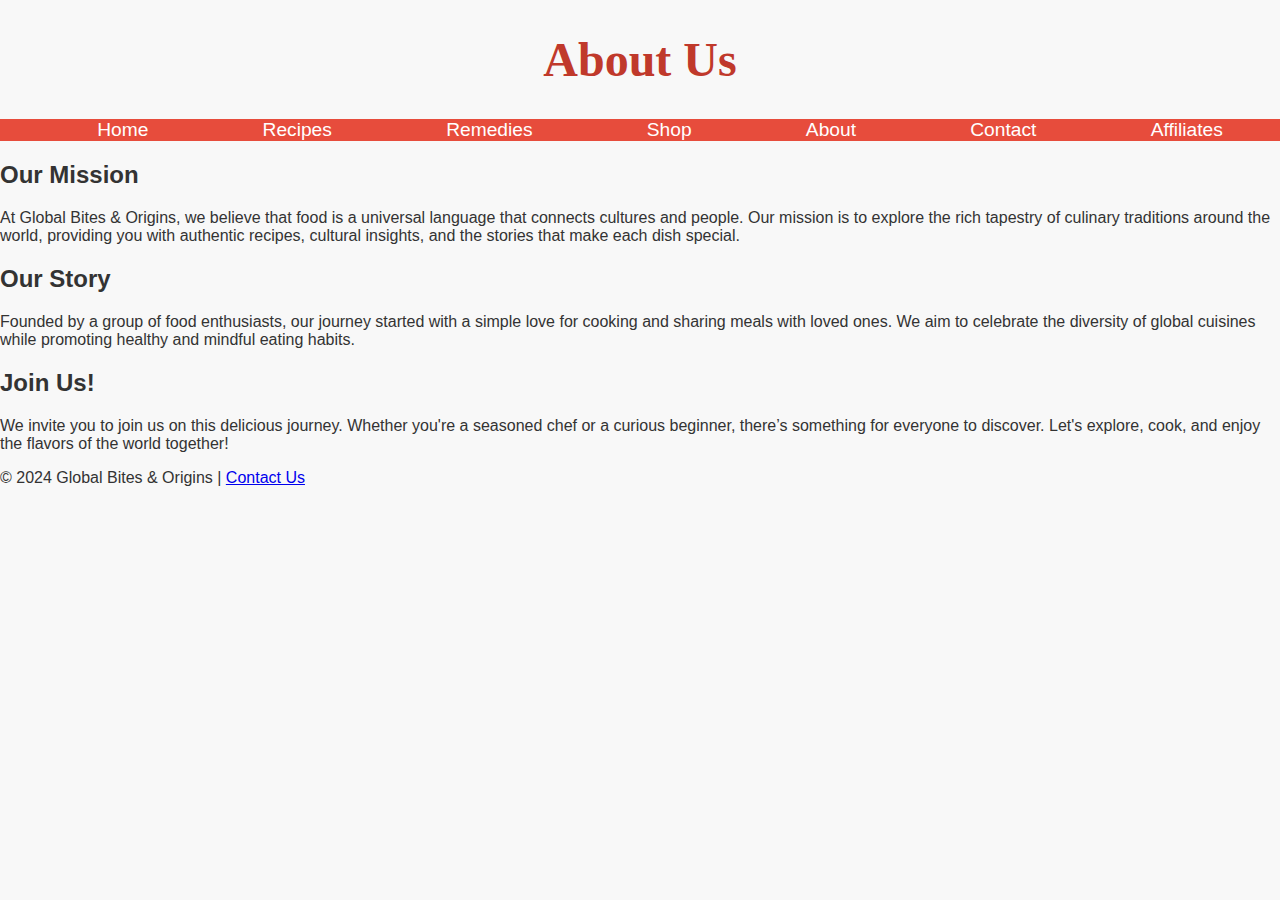
<file: about.html>
<!DOCTYPE html>
<html lang="en">
  <head>
    <meta charset="UTF-8" />
    <meta name="viewport" content="width=device-width, initial-scale=1.0" />
    <title>About Us - Global Bites & Origins</title>
    <link rel="stylesheet" href="css/styles.css" />
  </head>
  <body>
    <header>
      <h1 class="headline">About Us</h1>
      <nav>
        <ul>
          <li><a href="index.html">Home</a></li>
          <li><a href="recipes.html">Recipes</a></li>
          <li><a href="remedies.html">Remedies</a></li>
          <li><a href="shop.html">Shop</a></li>
          <li><a href="about.html">About</a></li>
          <li><a href="contact.html">Contact</a></li>
          <li><a href="affiliate.html">Affiliates</a></li>
        </ul>
      </nav>
    </header>

    <section>
      <h2>Our Mission</h2>
      <p>
        At Global Bites & Origins, we believe that food is a universal language
        that connects cultures and people. Our mission is to explore the rich
        tapestry of culinary traditions around the world, providing you with
        authentic recipes, cultural insights, and the stories that make each
        dish special.
      </p>

      <h2>Our Story</h2>
      <p>
        Founded by a group of food enthusiasts, our journey started with a
        simple love for cooking and sharing meals with loved ones. We aim to
        celebrate the diversity of global cuisines while promoting healthy and
        mindful eating habits.
      </p>

      <h2>Join Us!</h2>
      <p>
        We invite you to join us on this delicious journey. Whether you're a
        seasoned chef or a curious beginner, there’s something for everyone to
        discover. Let's explore, cook, and enjoy the flavors of the world
        together!
      </p>
    </section>

    <footer>
      <p>
        &copy; 2024 Global Bites & Origins |
        <a href="contact.html">Contact Us</a>
      </p>
    </footer>

    <script src="js/scripts.js"></script>
  </body>
</html>
</file>
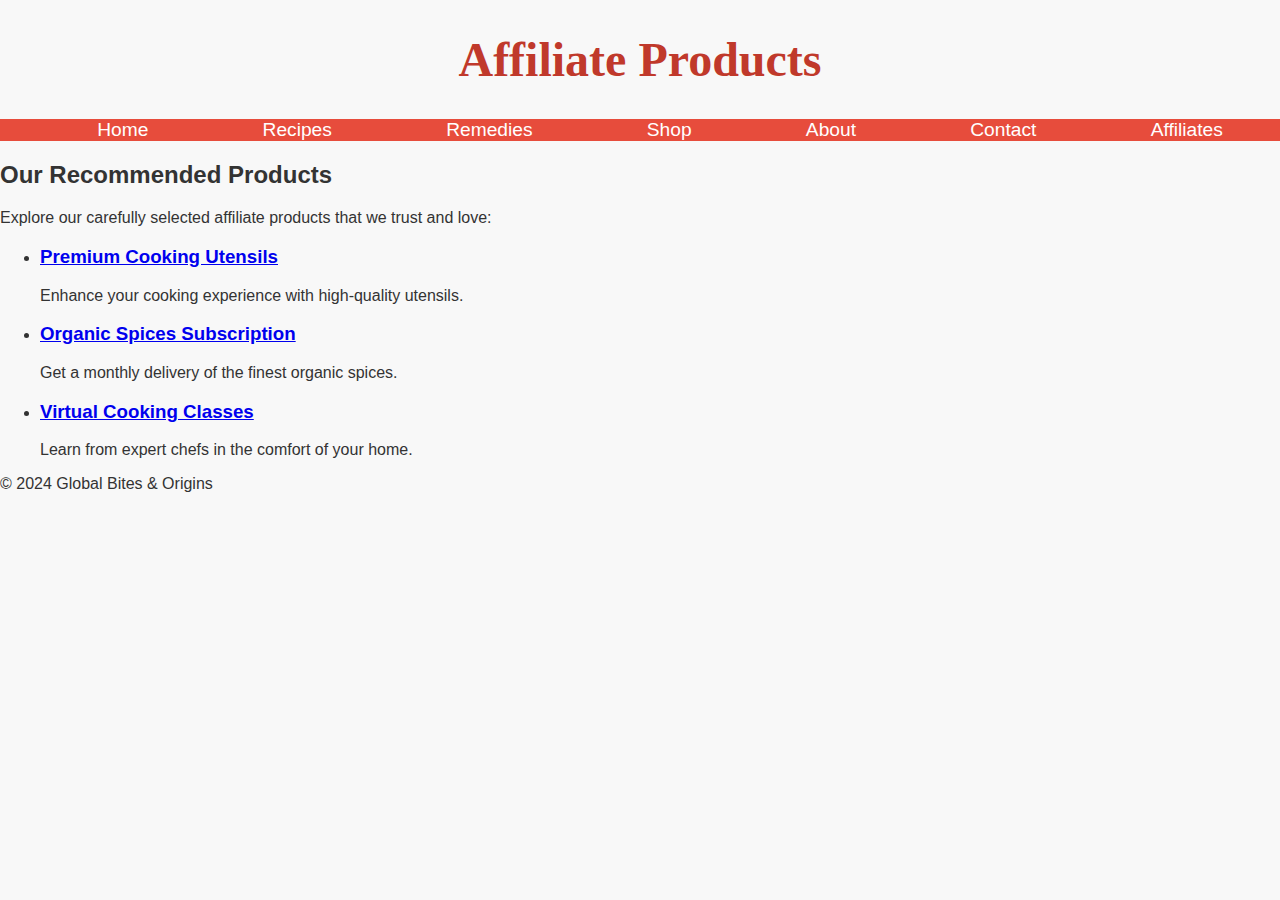
<file: affiliate.html>
<!DOCTYPE html>
<html lang="en">
  <head>
    <meta charset="UTF-8" />
    <meta name="viewport" content="width=device-width, initial-scale=1.0" />
    <title>Affiliate Products - Global Bites & Origins</title>
    <link rel="stylesheet" href="css/styles.css" />
  </head>
  <body>
    <header>
      <h1 class="headline">Affiliate Products</h1>
      <nav>
        <ul>
          <li><a href="index.html">Home</a></li>
          <li><a href="recipes.html">Recipes</a></li>
          <li><a href="remedies.html">Remedies</a></li>
          <li><a href="shop.html">Shop</a></li>
          <li><a href="about.html">About</a></li>
          <li><a href="contact.html">Contact</a></li>
          <li><a href="affiliate.html">Affiliates</a></li>
        </ul>
      </nav>
    </header>

    <main>
      <section id="affiliate-products">
        <h2>Our Recommended Products</h2>
        <p>
          Explore our carefully selected affiliate products that we trust and
          love:
        </p>
        <ul>
          <li>
            <h3>
              <a href="https://www.example.com" target="_blank"
                >Premium Cooking Utensils</a
              >
            </h3>
            <p>Enhance your cooking experience with high-quality utensils.</p>
          </li>
          <li>
            <h3>
              <a href="https://www.example.com" target="_blank"
                >Organic Spices Subscription</a
              >
            </h3>
            <p>Get a monthly delivery of the finest organic spices.</p>
          </li>
          <li>
            <h3>
              <a href="https://www.example.com" target="_blank"
                >Virtual Cooking Classes</a
              >
            </h3>
            <p>Learn from expert chefs in the comfort of your home.</p>
          </li>
        </ul>
      </section>
    </main>

    <footer>
      <p>&copy; 2024 Global Bites & Origins</p>
    </footer>

    <script src="js/scripts.js"></script>
  </body>
</html>
</file>
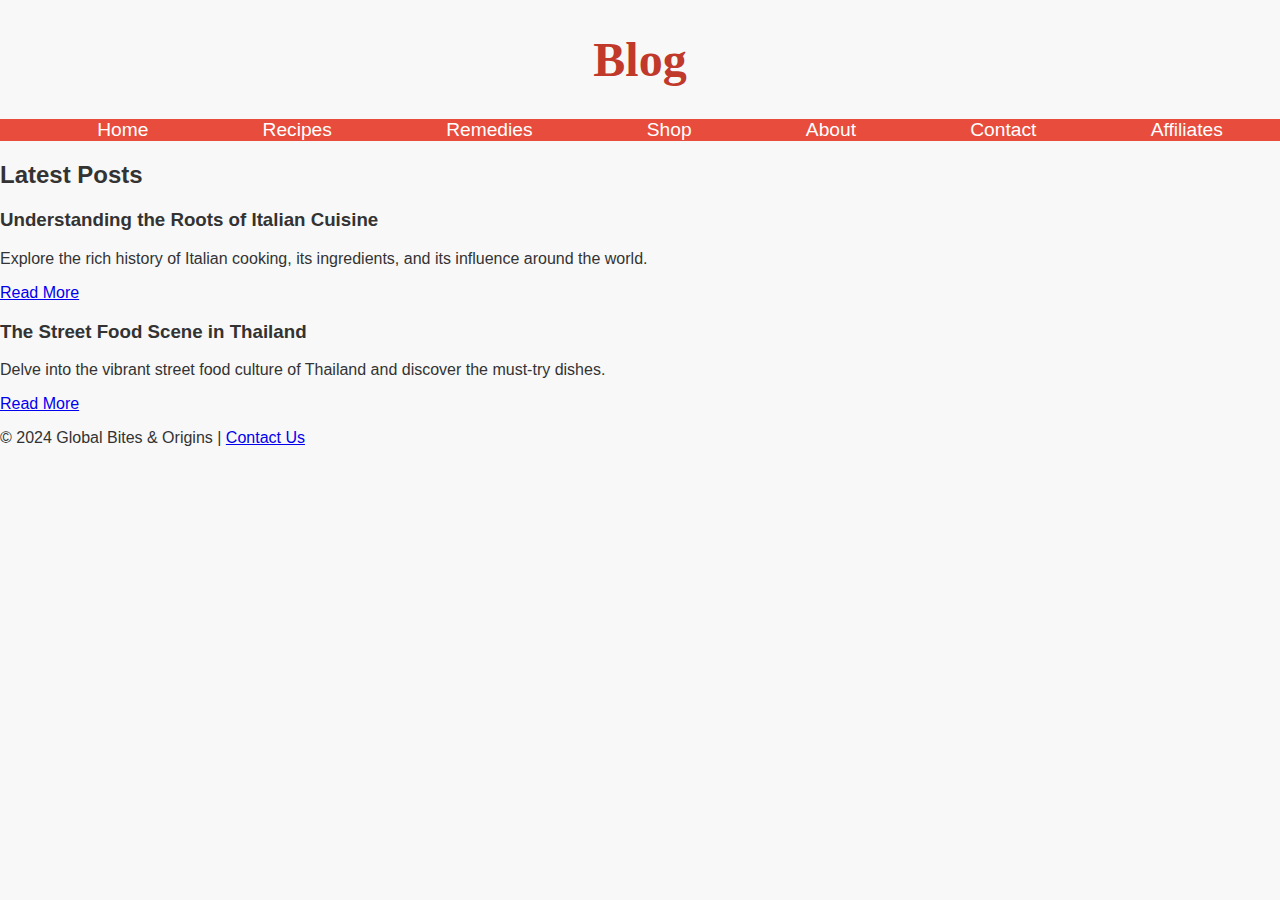
<file: blog.html>
<!DOCTYPE html>
<html lang="en">
  <head>
    <meta charset="UTF-8" />
    <meta name="viewport" content="width=device-width, initial-scale=1.0" />
    <title>Blog - Global Bites & Origins</title>
    <link rel="stylesheet" href="css/styles.css" />
  </head>
  <body>
    <header>
      <h1 class="headline">Blog</h1>
      <nav>
        <ul>
          <li><a href="index.html">Home</a></li>
          <li><a href="recipes.html">Recipes</a></li>
          <li><a href="remedies.html">Remedies</a></li>
          <li><a href="shop.html">Shop</a></li>
          <li><a href="about.html">About</a></li>
          <li><a href="contact.html">Contact</a></li>
          <li><a href="affiliate.html">Affiliates</a></li>
        </ul>
      </nav>
    </header>

    <section>
      <h2>Latest Posts</h2>
      <div class="blog-list">
        <article class="blog-post">
          <h3>Understanding the Roots of Italian Cuisine</h3>
          <p>
            Explore the rich history of Italian cooking, its ingredients, and
            its influence around the world.
          </p>
          <a href="#">Read More</a>
        </article>
        <article class="blog-post">
          <h3>The Street Food Scene in Thailand</h3>
          <p>
            Delve into the vibrant street food culture of Thailand and discover
            the must-try dishes.
          </p>
          <a href="#">Read More</a>
        </article>
        <!-- More blog posts can be added here -->
      </div>
    </section>

    <footer>
      <p>
        &copy; 2024 Global Bites & Origins |
        <a href="contact.html">Contact Us</a>
      </p>
    </footer>

    <script src="js/scripts.js"></script>
  </body>
</html>
</file>
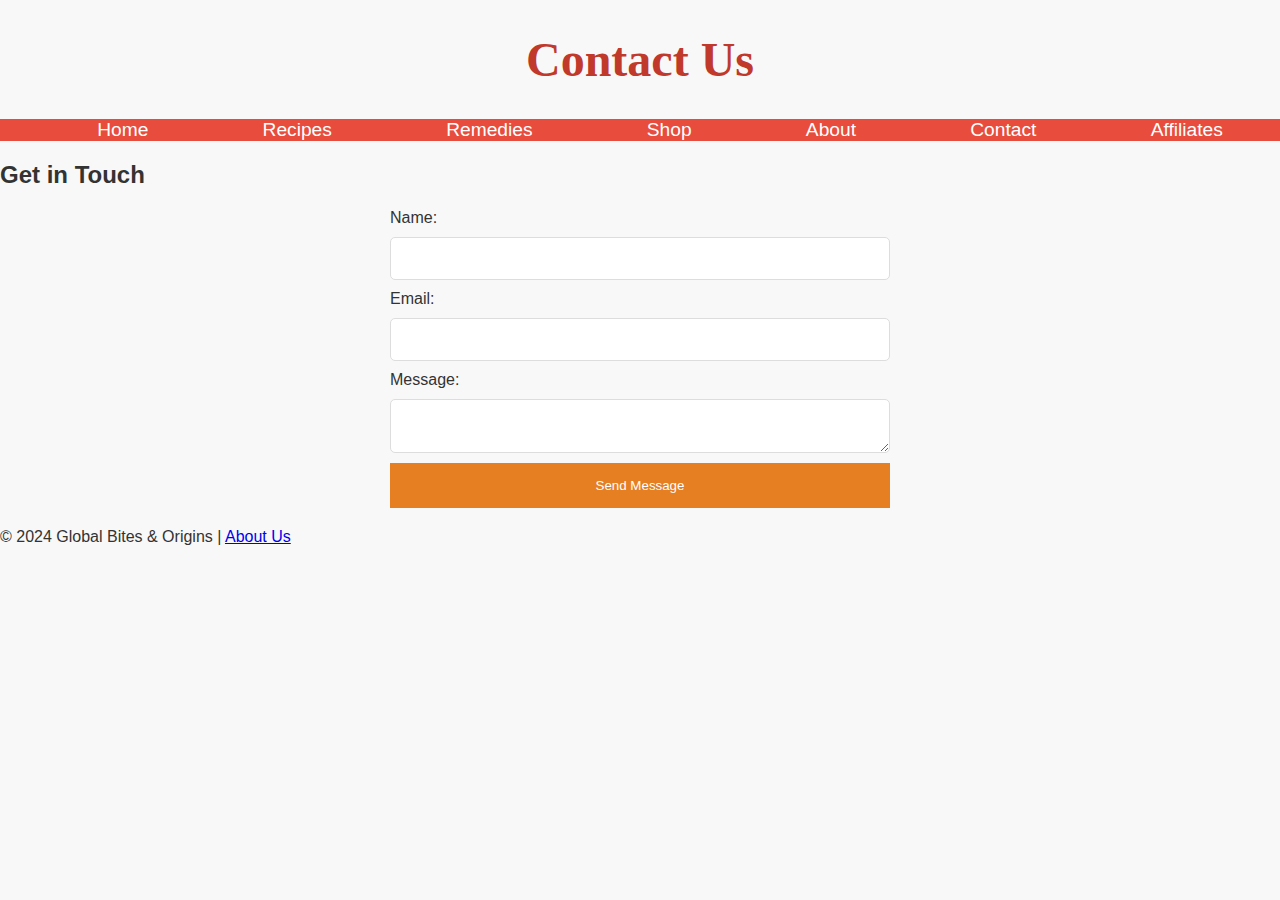
<file: contact.html>
<!DOCTYPE html>
<html lang="en">
  <head>
    <meta charset="UTF-8" />
    <meta name="viewport" content="width=device-width, initial-scale=1.0" />
    <title>Contact Us - Global Bites & Origins</title>
    <link rel="stylesheet" href="css/styles.css" />
  </head>
  <body>
    <header>
      <h1 class="headline">Contact Us</h1>
      <nav>
        <ul>
          <li><a href="index.html">Home</a></li>
          <li><a href="recipes.html">Recipes</a></li>
          <li><a href="remedies.html">Remedies</a></li>
          <li><a href="shop.html">Shop</a></li>
          <li><a href="about.html">About</a></li>
          <li><a href="contact.html">Contact</a></li>
          <li><a href="affiliate.html">Affiliates</a></li>
        </ul>
      </nav>
    </header>

    <section>
      <h2>Get in Touch</h2>
      <form action="#" method="post">
        <label for="name">Name:</label>
        <input type="text" id="name" name="name" required />

        <label for="email">Email:</label>
        <input type="email" id="email" name="email" required />

        <label for="message">Message:</label>
        <textarea id="message" name="message" required></textarea>

        <button type="submit">Send Message</button>
      </form>
    </section>

    <footer>
      <p>
        &copy; 2024 Global Bites & Origins | <a href="about.html">About Us</a>
      </p>
    </footer>

    <script src="js/scripts.js"></script>
  </body>
</html>
</file>
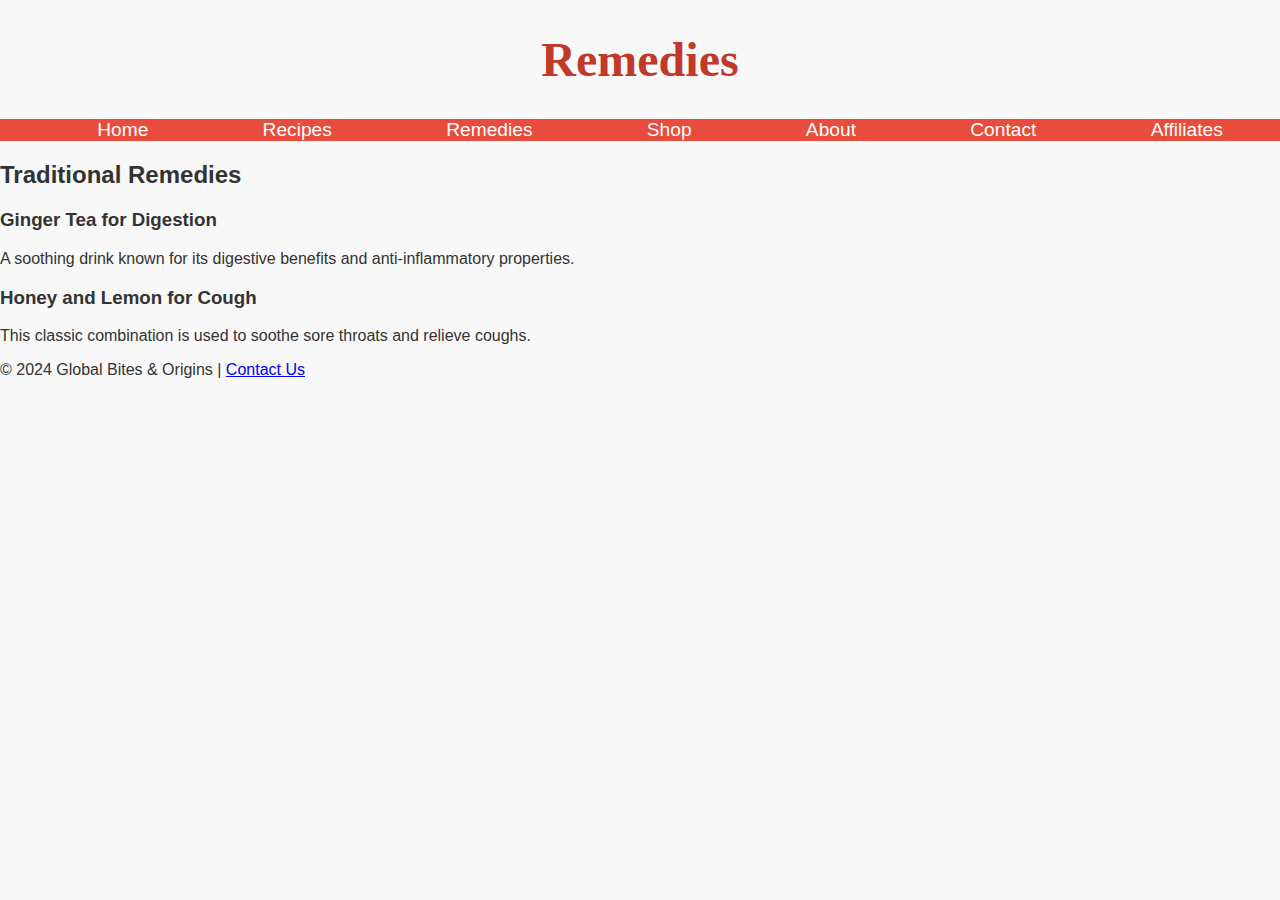
<file: remedies.html>
<!DOCTYPE html>
<html lang="en">
  <head>
    <meta charset="UTF-8" />
    <meta name="viewport" content="width=device-width, initial-scale=1.0" />
    <title>Remedies - Global Bites & Origins</title>
    <link rel="stylesheet" href="css/styles.css" />
  </head>
  <body>
    <header>
      <h1 class="headline">Remedies</h1>
      <nav>
        <ul>
          <li><a href="index.html">Home</a></li>
          <li><a href="recipes.html">Recipes</a></li>
          <li><a href="remedies.html">Remedies</a></li>
          <li><a href="shop.html">Shop</a></li>
          <li><a href="about.html">About</a></li>
          <li><a href="contact.html">Contact</a></li>
          <li><a href="affiliate.html">Affiliates</a></li>
        </ul>
      </nav>
    </header>

    <section>
      <h2>Traditional Remedies</h2>
      <div class="remedy-list">
        <div class="remedy-card">
          <h3>Ginger Tea for Digestion</h3>
          <p>
            A soothing drink known for its digestive benefits and
            anti-inflammatory properties.
          </p>
        </div>
        <div class="remedy-card">
          <h3>Honey and Lemon for Cough</h3>
          <p>
            This classic combination is used to soothe sore throats and relieve
            coughs.
          </p>
        </div>
        <!-- More remedy cards can be added here -->
      </div>
    </section>

    <footer>
      <p>
        &copy; 2024 Global Bites & Origins |
        <a href="contact.html">Contact Us</a>
      </p>
    </footer>

    <script src="js/scripts.js"></script>
  </body>
</html>
</file>
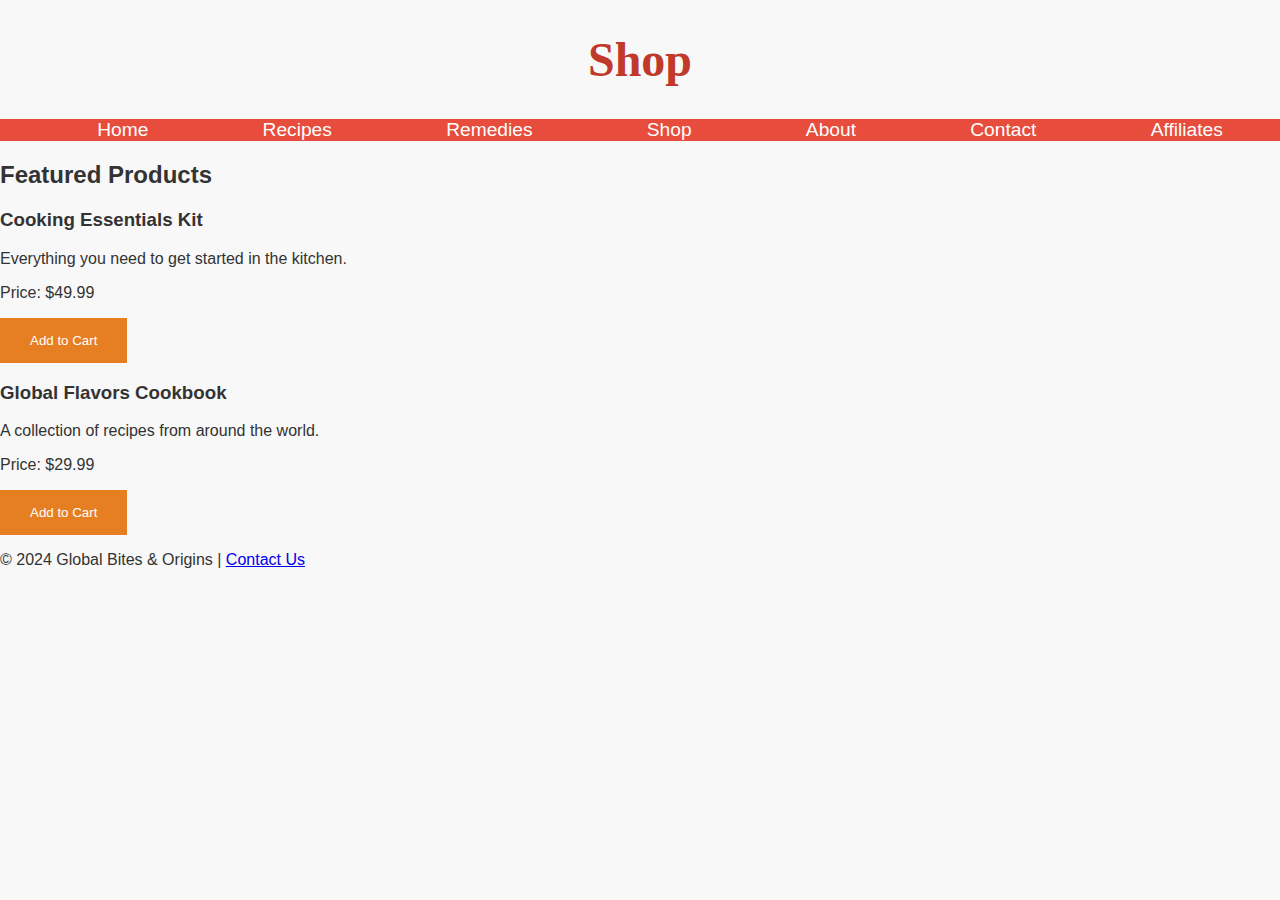
<file: shop.html>
<!DOCTYPE html>
<html lang="en">
  <head>
    <meta charset="UTF-8" />
    <meta name="viewport" content="width=device-width, initial-scale=1.0" />
    <title>Shop - Global Bites & Origins</title>
    <link rel="stylesheet" href="css/styles.css" />
  </head>
  <body>
    <header>
      <h1 class="headline">Shop</h1>
      <nav>
        <ul>
          <li><a href="index.html">Home</a></li>
          <li><a href="recipes.html">Recipes</a></li>
          <li><a href="remedies.html">Remedies</a></li>
          <li><a href="shop.html">Shop</a></li>
          <li><a href="about.html">About</a></li>
          <li><a href="contact.html">Contact</a></li>
          <li><a href="affiliate.html">Affiliates</a></li>
        </ul>
      </nav>
    </header>

    <section>
      <h2>Featured Products</h2>
      <div class="product-list">
        <div class="product-card">
          <h3>Cooking Essentials Kit</h3>
          <p>Everything you need to get started in the kitchen.</p>
          <p>Price: $49.99</p>
          <button>Add to Cart</button>
        </div>
        <div class="product-card">
          <h3>Global Flavors Cookbook</h3>
          <p>A collection of recipes from around the world.</p>
          <p>Price: $29.99</p>
          <button>Add to Cart</button>
        </div>
        <!-- More product cards can be added here -->
      </div>
    </section>

    <footer>
      <p>
        &copy; 2024 Global Bites & Origins |
        <a href="contact.html">Contact Us</a>
      </p>
    </footer>

    <script src="js/scripts.js"></script>
  </body>
</html>
</file>
<file: css/styles.css>
/* General Styles */
body {
  font-family: "Montserrat", sans-serif;
  background-color: #f8f8f8;
  color: #333;
  margin: 0;
  padding: 0;
}

h1.headline {
  font-family: "Playfair Display", serif;
  text-align: center;
  font-size: 3em;
  color: #c0392b;
  transition: transform 0.5s ease;
}

h1.headline:hover {
  transform: scale(1.1);
}

body {
  font-family: "Montserrat", sans-serif;
  background-color: #f8f8f8;
  color: #333;
  margin: 0;
  padding: 0;
}

h1.headline {
  font-family: "Playfair Display", serif;
  text-align: center;
  font-size: 3em;
  color: #c0392b;
  transition: transform 0.5s ease;
}

h1.headline:hover {
  transform: scale(1.1);
}

nav ul {
  list-style: none;
  display: flex;
  justify-content: space-around;
  background-color: #e74c3c;
}

nav ul li a {
  color: white;
  text-decoration: none;
  padding: 1em;
  font-size: 1.2em;
}

#hero {
  text-align: center;
  padding: 100px;
  background: url("../images/food-background.jpg") no-repeat center center/cover;
}

button {
  background-color: #e67e22;
  color: white;
  padding: 15px 30px;
  border: none;
  cursor: pointer;
  transition: background-color 0.3s ease;
}

button:hover {
  background-color: #d35400;
}

.slide-in {
  opacity: 0;
  transform: translateY(30px);
  transition: opacity 0.5s ease, transform 0.5s ease;
}
.slide-in.active {
  opacity: 1;
  transform: translateY(0);
}

.btn-hover {
  transition: transform 0.3s ease;
}
.btn-hover:hover {
  transform: scale(1.05);
}

/* Section Styles */
.section-cards {
  display: flex;
  flex-wrap: wrap;
  justify-content: space-around;
  margin: 20px;
}

/* Social Icons in Footer */
footer .social-icons a {
  display: inline-block;
  margin: 0 10px;
}

footer .social-icons img {
  width: 30px;
  height: 30px;
  transition: transform 0.3s ease;
}

footer .social-icons img:hover {
  transform: scale(1.2);
  filter: brightness(1.3);
}

/* Form Styling */
form {
  display: flex;
  flex-direction: column;
  max-width: 500px;
  margin: 20px auto;
}

form input,
form textarea {
  padding: 10px;
  margin: 10px 0;
  border: 1px solid #ddd;
  border-radius: 5px;
  font-size: 1.1em;
}

form button {
  background-color: #e67e22;
  color: white;
  padding: 15px;
  border: none;
  cursor: pointer;
  transition: background-color 0.3s ease;
}

form button:hover {
  background-color: #d35400;
}
</file>
